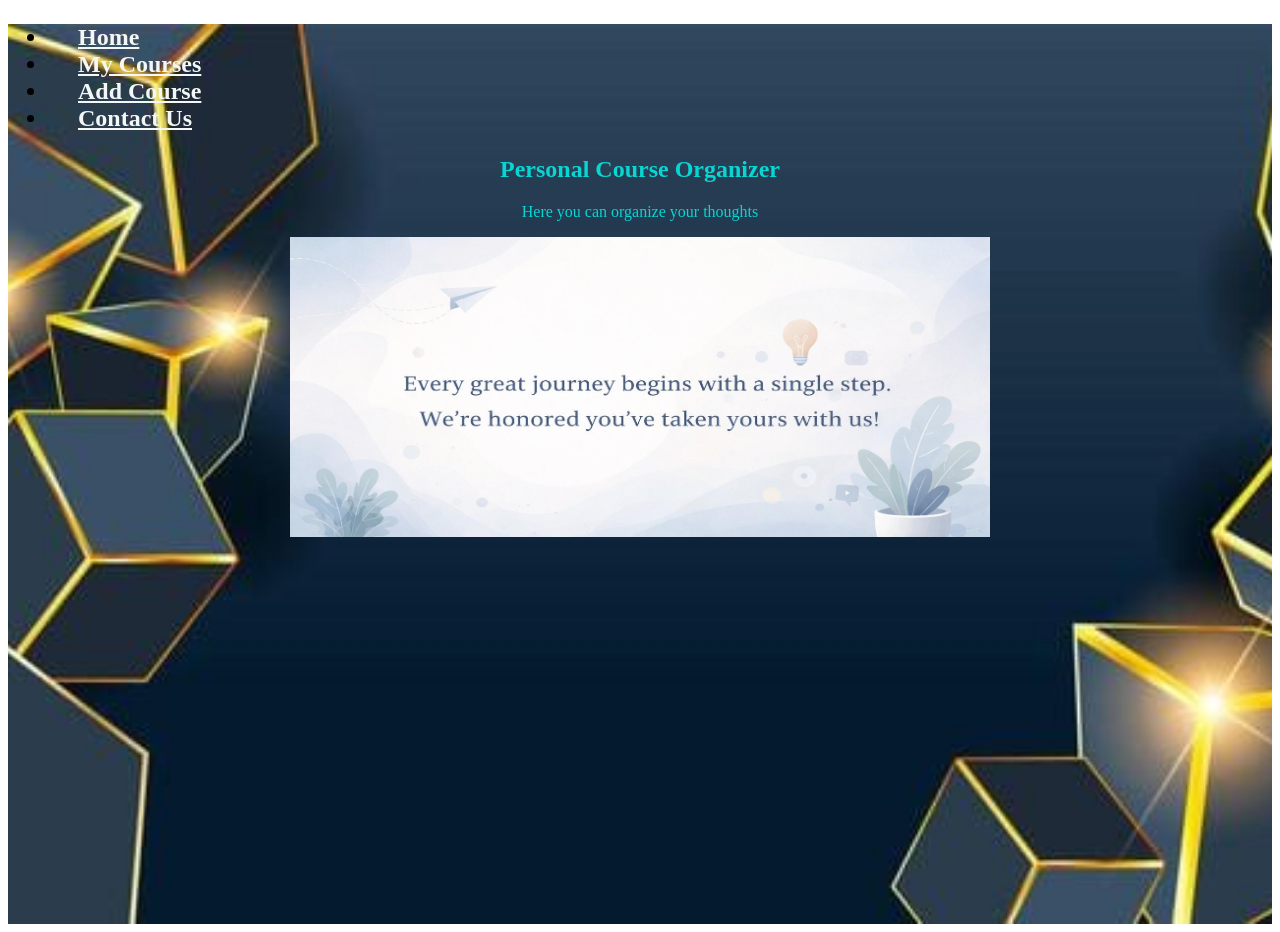
<file: index.html>
<!DOCTYPE html>
<html>
    <head>
        <title>Personal_Course_Organizer</title>
        <link rel="stylesheet" href="Style.css">
    </head>
    <body>
        <div>
        <nav class="pages"><h2>
            <ul>
                <li><a href="index.html">Home</a></li>
                <li><a href="HTML2.html">My Courses</a></li>
                <li><a href="HTML3.html">Add Course</a></li>
                <li><a href="HTML4.html">Contact Us</a></li>
            </ul>
        </nav></h2>
        <section>
            <h1 class="head">Personal Course Organizer</h1>
            <p class="head">Here you can organize your thoughts</p>
        </section>
      <p class="speicial"><img src="welcome_image.jpeg"width="700" height="300" alt="Welome Message"></p>
      </div>
    </body>
</html>
</file>
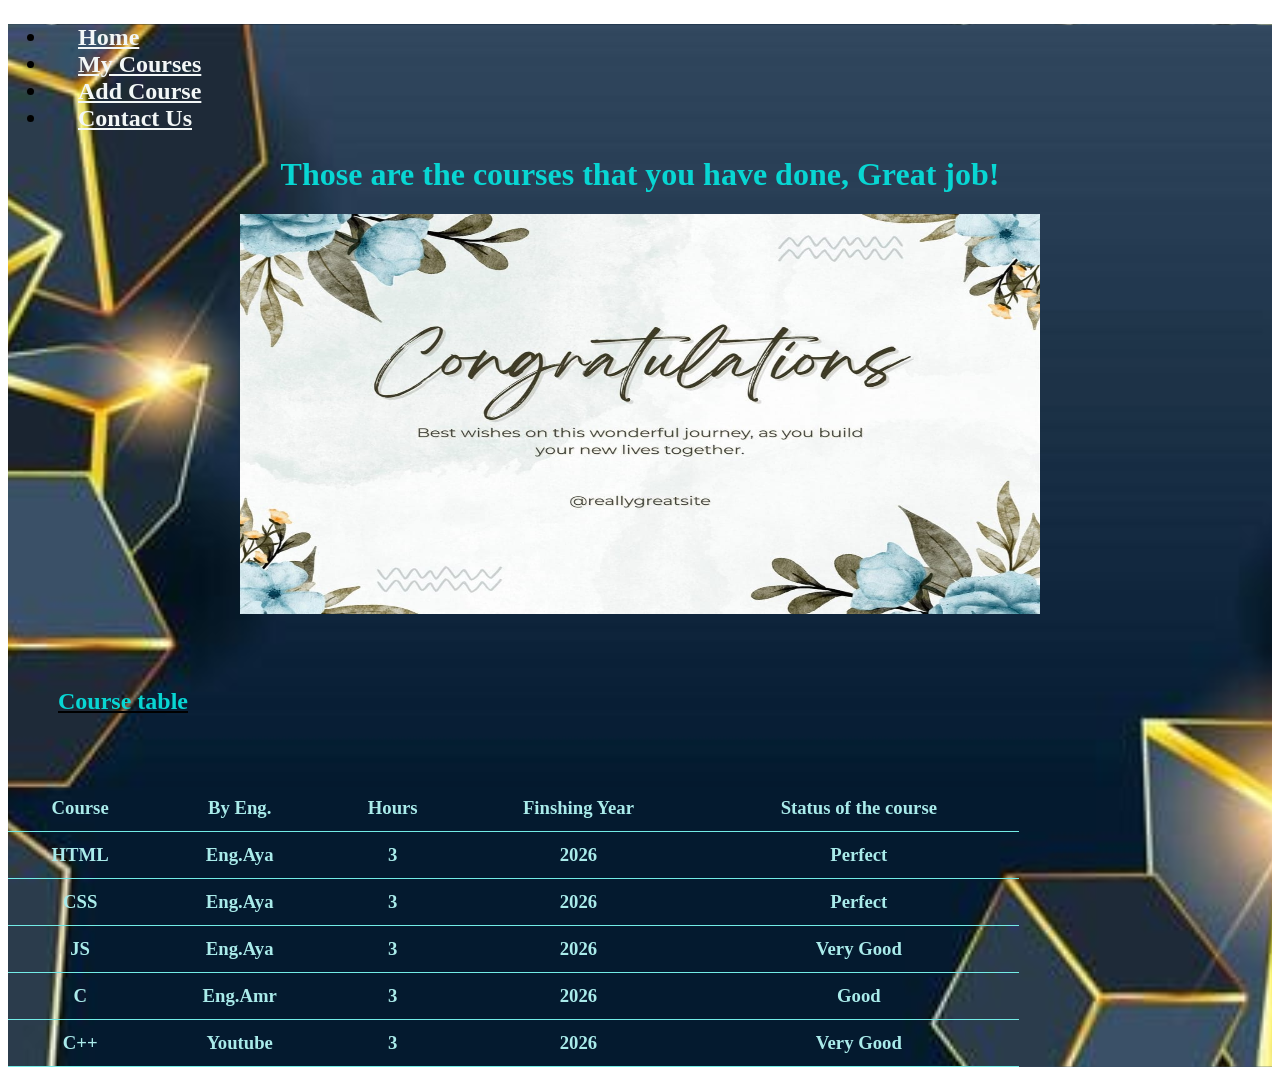
<file: HTML2.html>
<!DOCTYPE html>
<html>
    <head>
        <title>My Courses</title>
         <link rel="stylesheet" href="Style.css">
    </head>
    <body>
        <div>
        <nav class="pages"><h2>
            <ul>
                <li><a href="index.html">Home</a></li>
                <li><a href="HTML2.html">My Courses</a></li>
                <li><a href="HTML3.html">Add Course</a></li>
                <li><a href="HTML4.html">Contact Us</a></li>
            </ul>
        </nav></h2>
        <h1 class="head">Those are the courses that you have done, Great job!</h1>
        <p class="speicial"><img src="congratulation_image.jpeg" width="800" height="400" alt="Congratulations image"></p>
        <caption><u><h2 class="course">Course table</h2></u></caption>
        <h3><table>
            <th>Course</th>
            <th>By Eng.</th>
            <th>Hours</th>
            <th>Finshing Year</th>
            <th>Status of the course</th>

            <tr>
                <td>HTML</td>
                <td>Eng.Aya</td>
                <td>3</td>
                <td>2026</td>
                <td>Perfect</td>
            </tr>

            <tr>    
                <td>CSS</td>
                <td>Eng.Aya</td>
                <td>3</td>
                <td>2026</td>
                <td>Perfect</td>
            </tr>

            <tr>    
                <td>JS</td>
                <td>Eng.Aya</td>
                <td>3</td>
                <td>2026</td>
                <td>Very Good</td>
            </tr>

            <tr>    
                <td>C</td>
                <td>Eng.Amr</td>
                <td>3</td>
                <td>2026</td>
                <td>Good</td>
            </tr>

            <tr>
                <td>C++</td>
                <td>Youtube</td>
                <td>3</td>
                <td>2026</td>
                <td>Very Good</td>
            </tr>
        </table></h3>
        </div>
    </body>
</html>
</file>
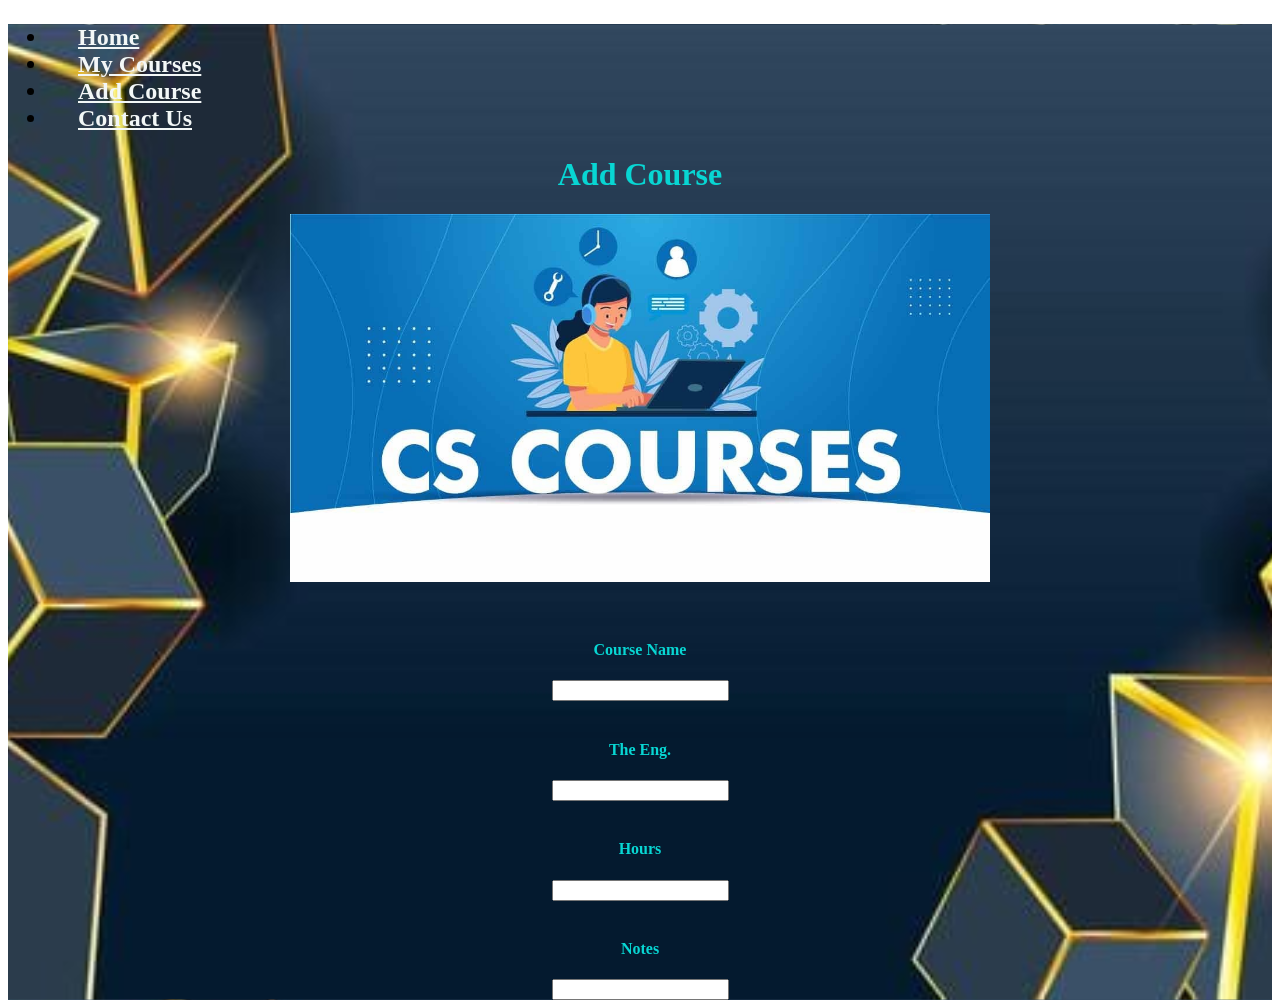
<file: HTML3.html>
<!DOCTYPE html>
<html>
    <head>
        <title>Add Course</title>
         <link rel="stylesheet" href="Style.css">
    </head>
    <body>
        <div>
        <nav class="pages"><h2>
            <ul>
                <li><a href="index.html">Home</a></li>
                <li><a href="HTML2.html">My Courses</a></li>
                <li><a href="HTML3.html">Add Course</a></li>
                <li><a href="HTML4.html">Contact Us</a></li>
            </ul>
        </nav></h2>
        <h1 class="head">Add Course</h1>
        <p class="speicial"><img src="cs_image.jpeg" width="700" hight="400" alt="CS Image"></p><br>
        <form class="text">
            <h4>Course Name</h4> <input> <br>
            <br />
            <h4>The Eng.</h4> <input> <br>
            <br />
            <h4>Hours</h4> <input> <br>
            <br />
            <h4>Notes</h4> <input> <br>
        </form>
        </div>
    </body>
</html>
</file>
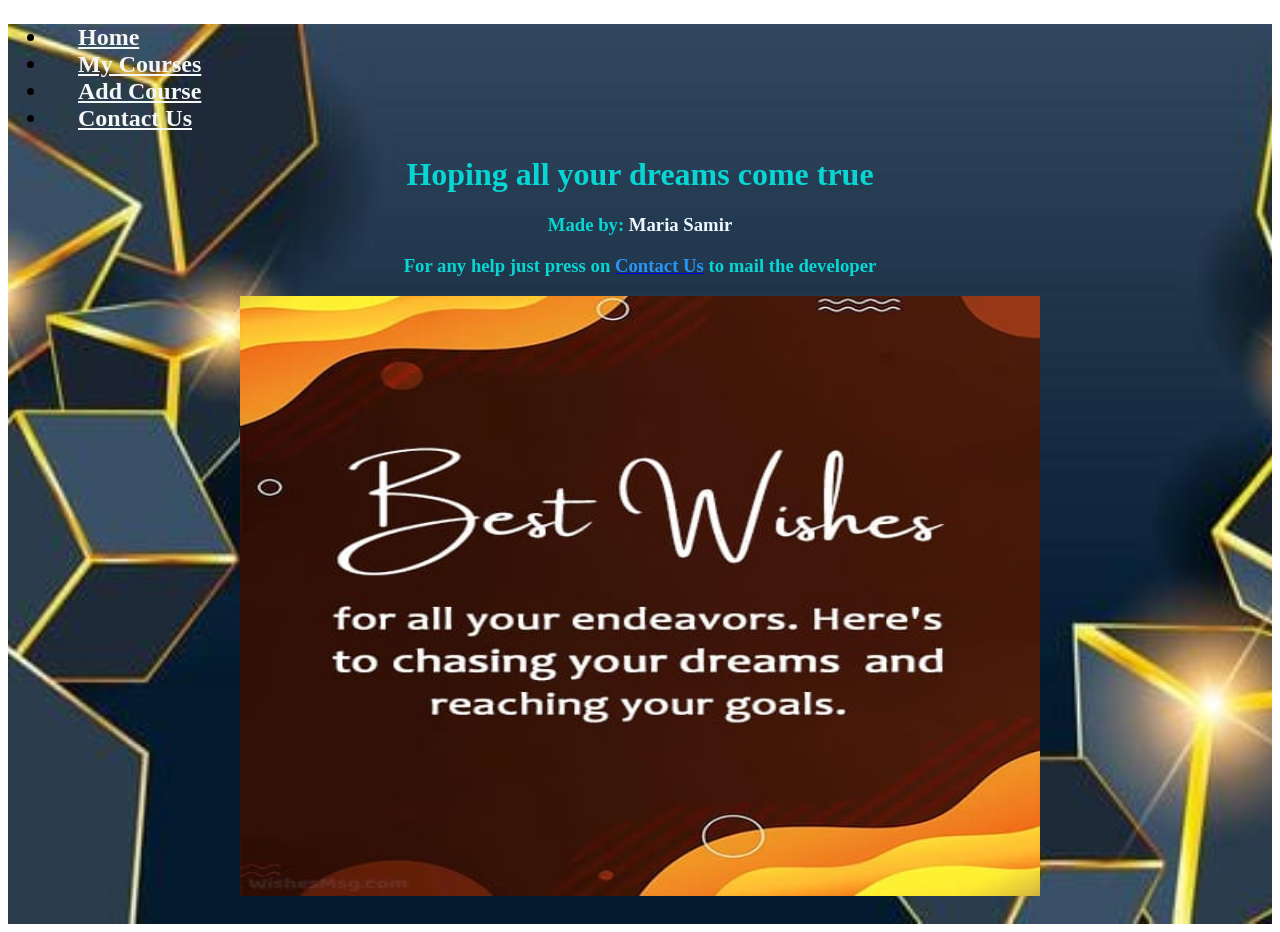
<file: HTML4.html>
<!DOCTYPE html>
<html>
    <head>
        <title>Contact Us</title>
         <link rel="stylesheet" href="Style.css">
    </head>
    <body>
        <div>
         <nav class="pages"><h2>
            <ul>
                <li><a href="index.html">Home</a></li>
                <li><a href="HTML2.html">My Courses</a></li>
                <li><a href="HTML3.html">Add Course</a></li>
                <li><a href="HTML4.html">Contact Us</a></li>
            </ul>
        </nav></h2>
        <h1 class="head">Hoping all your dreams come true</h1>
        <h3 class="text">Made by: <span class="name">Maria Samir</span></h3>
        <h3 class="text">For any help just press on <a href="mailto:mariasamir976@gmail.com"><span class="links">Contact Us</span></a> to mail the developer</h3>
       <p class="speicial"><img src="best_wishes_image.jpeg" width="800" height="600" alt="Best Wishes Image"></p>
        </div>
    </body>
</html>
</file>
<file: Style.css>
/*ackground-color: rgba(174, 237, 240, 0.5);*/
div{
    background-image: url("background_image.jpeg");
    background-repeat: repeat;
    background-size: cover;
    background-position: center;
    
    min-height: 100vh;
    margin: 0;
}

.speicial{
    text-align: center;
    border-radius: 8px;
}
.head{
    text-align: center;
    color:rgb(8, 214, 211);
}
table{
    width:80%;
    border-collapse:collapse;
}
th, td{
    padding: 12px;
    text-align: center;
    border-bottom: 1px solid #73ece6;
    box-shadow: inset;
    border-radius: 3px;
    color:rgb(169, 235, 234);
}
tr:hover{
    background-color: rgb(1, 61, 59);
}
.course{
    padding: 50px;
    color: rgb(8, 214, 211);
}
nav ul li a{
    color: rgb(243, 247, 247);
    padding: 30px;
    text-shadow: rgb(1, 61, 59);
}
nav ul li a:hover{
    color: aqua;
    border-radius: 5px;
}
.text{
    text-align: center;
    color: rgb(8, 214, 211);
}
.name{
    color: aliceblue;
}
@media (max-width: 600px){
    nav ul{
        flex-direction: column;
    }
}
.links{
    color: rgb(39, 149, 245);
}
</file>
